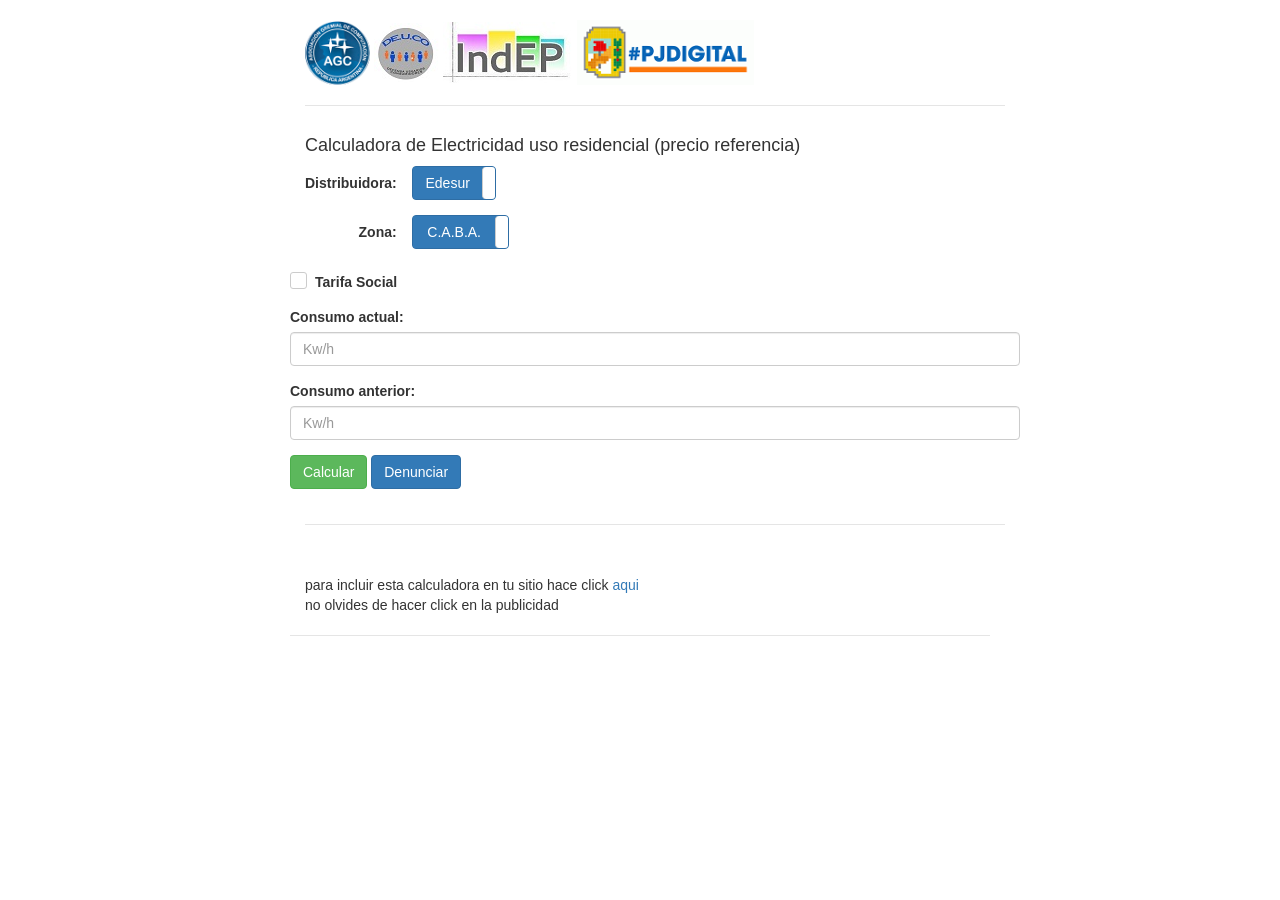
<file: index.htm>
<!DOCTYPE html>
<html lang="en">
	<head>
	    <meta charset="TARIFAZO">
	    <meta http-equiv="TARIFAZO" content="IE=edge">
	    <meta name="viewport" content="width=device-width, initial-scale=1">
		<title>#TARIFAZO AMBA CABA, compartilo, reenvialo</title>
		<link href="css/bootstrap.min.css" rel="stylesheet" />

	    <!-- HTML5 shim and Respond.js for IE8 support of HTML5 elements and media queries -->
	    <!-- WARNING: Respond.js doesn't work if you view the page via file:// -->
	    <!--[if lt IE 9]>
	      <script src="https://oss.maxcdn.com/html5shiv/3.7.2/html5shiv.min.js"></script>
	      <script src="https://oss.maxcdn.com/respond/1.4.2/respond.min.js"></script>
	    <![endif]-->
	     <!-- IE10 viewport hack for Surface/desktop Windows 8 bug -->
    	<link href="css/ie10-viewport-bug-workaround.css" rel="stylesheet" />
    	<!--theme css -->
    	<link href="css/jumbotron-narrow.css" rel="stylesheet" />
    	<link href="css/font-awesome.min.css" rel="stylesheet" />
    	<link href="css/awesome-bootstrap-checkbox.css" rel="stylesheet" />
    	<link href="css/awesome-bootstrap-checkbox-build.css" rel="stylesheet" />
    	<link href="css/bootstrap-toggle.min.css" rel="stylesheet" />
  	</head>
  	<body>
  	<div id="fb-root"></div>

  <div class="container">
        <div class="header clearfix">
                         <div class="col-xs-12 col-sm-12 col-md-12 col-lg-12 center">
             
                    <a href="http://sindicatoagc.org/"><img  src="images/agc.png" ></a>
                    <img src="images/defensa.jpg" />
                    <img src="images/deuco.jpg" />
                    <a href=""><img src="images/pjdigital-arriba-final.png" ></a>
                    <div class="fb-like" data-href="http://mobil.quetarifatengo.com.ar/" data-layout="box_count" data-action="recommend" data-show-faces="true" data-share="true"></div>
                
<div id="fb-root"></div>
<script>(function(d, s, id) {
  var js, fjs = d.getElementsByTagName(s)[0];
  if (d.getElementById(id)) return;
  js = d.createElement(s); js.id = id;
  js.src = "//connect.facebook.net/es_LA/sdk.js#xfbml=1&version=v2.5";
  fjs.parentNode.insertBefore(js, fjs);
}(document, 'script', 'facebook-jssdk'));
</script>
                             
            	      		</div>
  		<div class="container">
      		<div class="header clearfix">
      		</div>
      		<div id="alert"></div>
      		<form class="form-horizontal" data-toggle="validator" role="form" id="myForm" action="denunciaLuz.php" method="POST">
      			<input type="hidden" value="" id="data" name="datos">
      			<h4>Calculadora de Electricidad uso residencial (precio referencia)</h4>
      			<div class="form-group">
      				<label for="cia" class="col-sm-2 control-label">Distribuidora:</label>	
      				<input checked data-toggle="toggle" data-on="Edesur" data-off="Edenor" type="checkbox" data-offstyle="primary" data-onstyle="primary" id="tcia" onchange="changeCia()" /> <input type="hidden" value="Edesur" id="cia" name="cia" />
				</div>
  				<div class="form-group">
  					<label for="UBI" class="col-sm-2 control-label">Zona:</label>
  					<input checked data-toggle="toggle" data-on="C.A.B.A." data-off="Provincia" type="checkbox" data-offstyle="primary" data-onstyle="primary" id="tUBI" onchange="changeUBI()" />
  					<input type="hidden" value="CABA" id="UBI" name="UBI" />
		  		</div>
		  		<div class="form-group">
		  			<div  class="checkbox checkbox-primary">
  						<input type="checkbox" id="TarifaSoc" value="Social" class="styled" name="TarifaSoc"/>
  						<label for="TarifaSoc" ><b>Tarifa Social</b></label>
  					</div>
			  	</div>
		  		<div class="form-group">
		    		<label for="consumo" >Consumo actual:</label>
		    		<input type="number" class="form-control" id="Consumo" name="Consumo"  placeholder="Kw/h" data-error="ingrese un valor">
		  		</div>
		  		<div class="form-group">
		    		<label for="consumo" >Consumo anterior:</label>
		    		<input type="number" class="form-control" id="ConsumoAnterior" name="ConsumoAnterior" placeholder="Kw/h" data-error="ingrese un valor">
		  		</div>
		  		<div class="form-group">
		  			<button type="button" class="btn btn-success" onclick="calcular()">Calcular</button>
		  			<button type="button" class="btn btn-primary" onclick="$('#myForm').submit();">Denunciar</button>
		  		</div>
		</form>
		<div class="header clearfix">
				<!-- calculadora -->
				<ins class="adsbygoogle" style="display:block" data-ad-client="ca-pub-1872748699637911" data-ad-slot="1524608980" data-ad-format="auto"></ins>
      	</div>
		<br>para incluir esta calculadora en tu sitio hace click <a href="#" onclick="$('#codeModal').modal('show');">aqui</a>
		<br>no olvides de hacer click en la publicidad </br>
      	</div>
      	<div class="fb-like" data-href="http://mobil.quetarifatengo.com.ar/" data-layout="box_count" data-action="recommend" data-show-faces="true" data-share="true"></div>

      	<div id="codeModal" class="modal fade">
      		<div class="modal-dialog">
        		<div class="modal-content">
            		<div class="modal-header">
                		<button type="button" class="btn btn-default btn-sm close copy"  data-clipboard-target="#code" data-dismiss="modal" >
         					 <span class="glyphicon glyphicon-copy"></span> Copiar 
        				</button>
                		<h4 class="modal-title">Pegar en su sitio</h4>
            		</div>
            	<div class="fb-like" data-href="http://mobil.quetarifatengo.com.ar/" data-layout="box_count" data-action="recommend" data-show-faces="true" data-share="true"></div>
            		<div class="modal-body">
            			<TEXTAREA id="code" style="height: 550px; width: 500px">
      					
&lt;script language=&quot;JavaScript&quot;&gt;
&lt;!--
function autoResize(id){
    var newheight;
    var newwidth;

    if(document.getElementById){
        newheight = document.getElementById(id).contentWindow.document .body.scrollHeight;
        newwidth = document.getElementById(id).contentWindow.document .body.scrollWidth;
    }

    document.getElementById(id).height = (newheight) + &quot;px&quot;;
    document.getElementById(id).width = (newwidth) + &quot;px&quot;;
}
//--&gt;
&lt;/script&gt;
&lt;iframe src=&quot;http://www.quetarifatengo.com.ar/calculadoraLuz/calculadora.htm&quot; width=&quot;100%&quot; height=&quot;200px&quot; id=&quot;iframe1&quot; marginheight=&quot;0&quot; frameborder=&quot;0&quot; onLoad=&quot;autoResize(&#39;iframe1&#39;);&quot;&gt;&lt;/iframe&gt;
      					
      					</TEXTAREA>
      				</div>
      			</div>
      		</div>
      	</div>
      	<div id="myModal" class="modal fade">
		    <div class="modal-dialog">
        		<div class="modal-content">
            		<div class="modal-header">
                		<button type="button" class="close" data-dismiss="modal" aria-hidden="true">&times;</button>
                		<h4 class="modal-title">Resultado</h4>
            		</div>
            		<div class="modal-body">
            			<div id="datos"><p>Valor Actual:<span id="resultadoActual"></span></p>
<p>Valor Anterior:<span id="resultadoAnterior"></span></p>
<p>Diferencia en Pesos:<span id="DiferenciaPesos"></span></p>
<p>Diferencia en %:<span id="DiferenciaPorciento"></span></p>
                		</div>
            		</div>
            		<div class="modal-footer">
                		<button type="button" class="btn btn-default" data-dismiss="modal">Cerrar</button>
                		<button type="button" class="btn btn-primary" onclick="$('#myForm').submit()">Denunciar</button>
            		</div>
            	</div>
        	</div>
        	<div class="footer clearfix">
				<!-- calculadora -->
				<ins class="adsbygoogle" style="display:block" data-ad-client="ca-pub-1872748699637911" data-ad-slot="7586965782" data-ad-format="auto"></ins>
      		</div>
    	</div>
	    <!-- jQuery (necessary for Bootstrap's JavaScript plugins) -->
	    <script src="js/jquery.min.js"></script>
	    <!-- Include all compiled plugins (below), or include individual files as needed -->
	    <script src="js/bootstrap.min.js"></script>
	    <script src="js/bootstrap-validator.min.js"></script>
	    <script src="js/bootstrap-toggle.min.js"></script>
	    <script src="js/clipboard.min.js"></script>
	    <script src="js/calculadora.js"></script>
	    <script async src="//pagead2.googlesyndication.com/pagead/js/adsbygoogle.js"></script>
	    <script>
	    	new Clipboard('.copy');
			(adsbygoogle = window.adsbygoogle || []).push({});
		</script>
		<script>
  				(function(i,s,o,g,r,a,m){i['GoogleAnalyticsObject']=r;i[r]=i[r]||function(){
  					(i[r].q=i[r].q||[]).push(arguments)},i[r].l=1*new Date();a=s.createElement(o),
  					m=s.getElementsByTagName(o)[0];a.async=1;a.src=g;m.parentNode.insertBefore(a,m)
  				})(window,document,'script','//www.google-analytics.com/analytics.js','ga');

  				ga('create', 'UA-73730461-1', 'auto');
  				ga('send', 'pageview');

		</script>
		<script type="text/javascript">
			function ClipBoard() 
			{
				$("#holdtext").val($("#code").text());
				Copied = $("#holdtext").select();
				Copied.execCommand("Copy");
			}
		</script>
  </body>
</html>
</file>
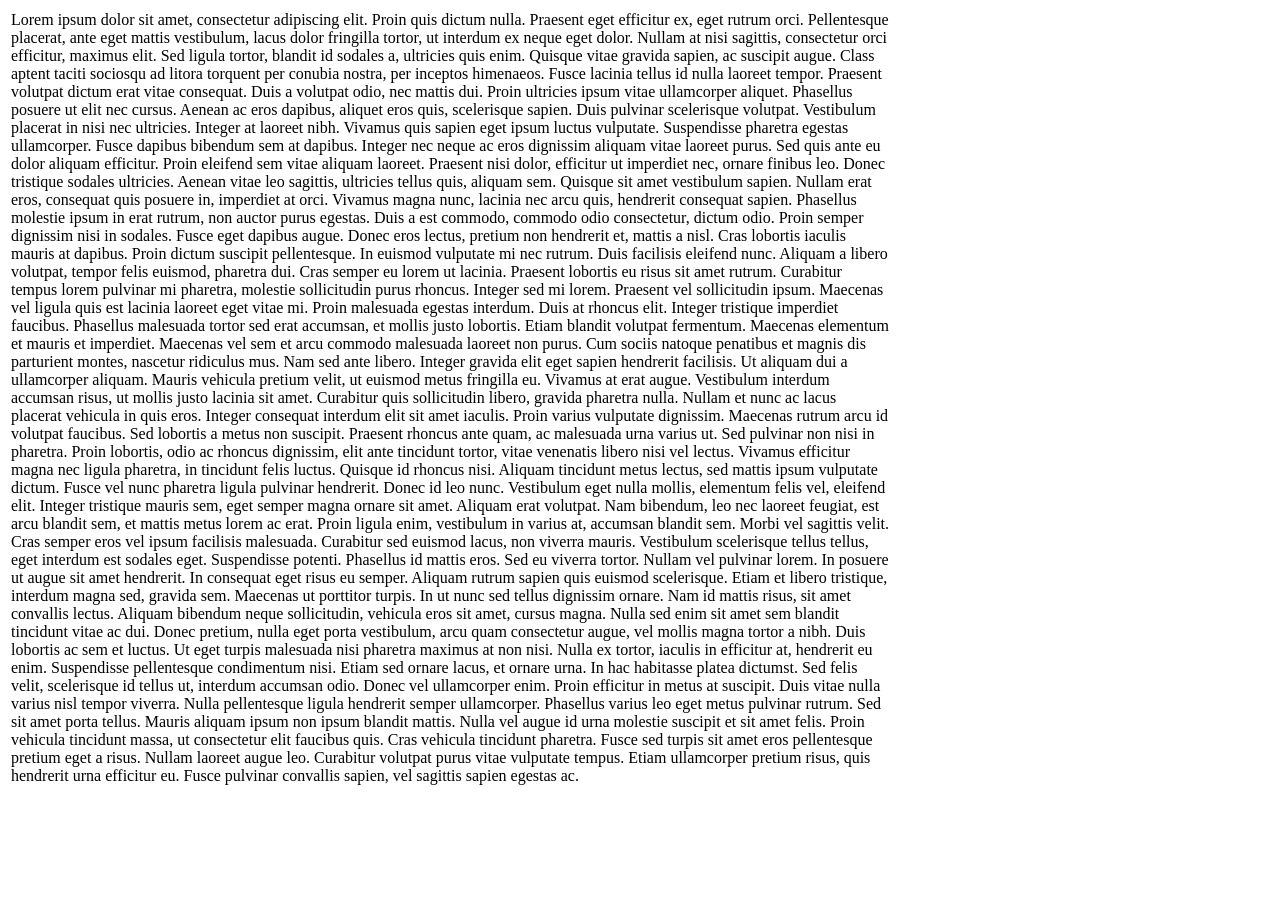
<file: ejemplo.htm>
<!DOCTYPE html>
<html>
<head>
	<title>Ejemplo</title>
</head>
<body>
<script type="text/javascript">
var bannersnack_embed = {"hash":"bcnaom9k6","width":300,"height":250,"t":1457067565,"userId":22920136,"type":"html5"};
</script>
<script type="text/javascript" src="//cdn.bannersnack.com/iframe/embed.js"></script>
<table>
	<tr>
		<td width="70%">Lorem ipsum dolor sit amet, consectetur adipiscing elit. Proin quis dictum nulla. Praesent eget efficitur ex, eget rutrum orci. Pellentesque placerat, ante eget mattis vestibulum, lacus dolor fringilla tortor, ut interdum ex neque eget dolor. Nullam at nisi sagittis, consectetur orci efficitur, maximus elit. Sed ligula tortor, blandit id sodales a, ultricies quis enim. Quisque vitae gravida sapien, ac suscipit augue. Class aptent taciti sociosqu ad litora torquent per conubia nostra, per inceptos himenaeos. Fusce lacinia tellus id nulla laoreet tempor. Praesent volutpat dictum erat vitae consequat. Duis a volutpat odio, nec mattis dui. Proin ultricies ipsum vitae ullamcorper aliquet. Phasellus posuere ut elit nec cursus. Aenean ac eros dapibus, aliquet eros quis, scelerisque sapien. Duis pulvinar scelerisque volutpat. Vestibulum placerat in nisi nec ultricies. Integer at laoreet nibh.

Vivamus quis sapien eget ipsum luctus vulputate. Suspendisse pharetra egestas ullamcorper. Fusce dapibus bibendum sem at dapibus. Integer nec neque ac eros dignissim aliquam vitae laoreet purus. Sed quis ante eu dolor aliquam efficitur. Proin eleifend sem vitae aliquam laoreet. Praesent nisi dolor, efficitur ut imperdiet nec, ornare finibus leo.

Donec tristique sodales ultricies. Aenean vitae leo sagittis, ultricies tellus quis, aliquam sem. Quisque sit amet vestibulum sapien. Nullam erat eros, consequat quis posuere in, imperdiet at orci. Vivamus magna nunc, lacinia nec arcu quis, hendrerit consequat sapien. Phasellus molestie ipsum in erat rutrum, non auctor purus egestas. Duis a est commodo, commodo odio consectetur, dictum odio. Proin semper dignissim nisi in sodales.

Fusce eget dapibus augue. Donec eros lectus, pretium non hendrerit et, mattis a nisl. Cras lobortis iaculis mauris at dapibus. Proin dictum suscipit pellentesque. In euismod vulputate mi nec rutrum. Duis facilisis eleifend nunc. Aliquam a libero volutpat, tempor felis euismod, pharetra dui. Cras semper eu lorem ut lacinia. Praesent lobortis eu risus sit amet rutrum. Curabitur tempus lorem pulvinar mi pharetra, molestie sollicitudin purus rhoncus. Integer sed mi lorem. Praesent vel sollicitudin ipsum. Maecenas vel ligula quis est lacinia laoreet eget vitae mi. Proin malesuada egestas interdum. Duis at rhoncus elit.

Integer tristique imperdiet faucibus. Phasellus malesuada tortor sed erat accumsan, et mollis justo lobortis. Etiam blandit volutpat fermentum. Maecenas elementum et mauris et imperdiet. Maecenas vel sem et arcu commodo malesuada laoreet non purus. Cum sociis natoque penatibus et magnis dis parturient montes, nascetur ridiculus mus. Nam sed ante libero. Integer gravida elit eget sapien hendrerit facilisis. Ut aliquam dui a ullamcorper aliquam. Mauris vehicula pretium velit, ut euismod metus fringilla eu. Vivamus at erat augue.

Vestibulum interdum accumsan risus, ut mollis justo lacinia sit amet. Curabitur quis sollicitudin libero, gravida pharetra nulla. Nullam et nunc ac lacus placerat vehicula in quis eros. Integer consequat interdum elit sit amet iaculis. Proin varius vulputate dignissim. Maecenas rutrum arcu id volutpat faucibus. Sed lobortis a metus non suscipit. Praesent rhoncus ante quam, ac malesuada urna varius ut. Sed pulvinar non nisi in pharetra. Proin lobortis, odio ac rhoncus dignissim, elit ante tincidunt tortor, vitae venenatis libero nisi vel lectus. Vivamus efficitur magna nec ligula pharetra, in tincidunt felis luctus. Quisque id rhoncus nisi.

Aliquam tincidunt metus lectus, sed mattis ipsum vulputate dictum. Fusce vel nunc pharetra ligula pulvinar hendrerit. Donec id leo nunc. Vestibulum eget nulla mollis, elementum felis vel, eleifend elit. Integer tristique mauris sem, eget semper magna ornare sit amet. Aliquam erat volutpat. Nam bibendum, leo nec laoreet feugiat, est arcu blandit sem, et mattis metus lorem ac erat. Proin ligula enim, vestibulum in varius at, accumsan blandit sem. Morbi vel sagittis velit. Cras semper eros vel ipsum facilisis malesuada. Curabitur sed euismod lacus, non viverra mauris. Vestibulum scelerisque tellus tellus, eget interdum est sodales eget. Suspendisse potenti. Phasellus id mattis eros. Sed eu viverra tortor. Nullam vel pulvinar lorem.

In posuere ut augue sit amet hendrerit. In consequat eget risus eu semper. Aliquam rutrum sapien quis euismod scelerisque. Etiam et libero tristique, interdum magna sed, gravida sem. Maecenas ut porttitor turpis. In ut nunc sed tellus dignissim ornare. Nam id mattis risus, sit amet convallis lectus. Aliquam bibendum neque sollicitudin, vehicula eros sit amet, cursus magna.

Nulla sed enim sit amet sem blandit tincidunt vitae ac dui. Donec pretium, nulla eget porta vestibulum, arcu quam consectetur augue, vel mollis magna tortor a nibh. Duis lobortis ac sem et luctus. Ut eget turpis malesuada nisi pharetra maximus at non nisi. Nulla ex tortor, iaculis in efficitur at, hendrerit eu enim. Suspendisse pellentesque condimentum nisi. Etiam sed ornare lacus, et ornare urna. In hac habitasse platea dictumst. Sed felis velit, scelerisque id tellus ut, interdum accumsan odio. Donec vel ullamcorper enim. Proin efficitur in metus at suscipit.

Duis vitae nulla varius nisl tempor viverra. Nulla pellentesque ligula hendrerit semper ullamcorper. Phasellus varius leo eget metus pulvinar rutrum. Sed sit amet porta tellus. Mauris aliquam ipsum non ipsum blandit mattis. Nulla vel augue id urna molestie suscipit et sit amet felis. Proin vehicula tincidunt massa, ut consectetur elit faucibus quis. Cras vehicula tincidunt pharetra. Fusce sed turpis sit amet eros pellentesque pretium eget a risus. Nullam laoreet augue leo. Curabitur volutpat purus vitae vulputate tempus. Etiam ullamcorper pretium risus, quis hendrerit urna efficitur eu. Fusce pulvinar convallis sapien, vel sagittis sapien egestas ac.

</td>
<td>
      					
<script language="JavaScript">
<!--
function autoResize(id){
    var newheight;
    var newwidth;

    if(document.getElementById){
        newheight = document.getElementById(id).contentWindow.document .body.scrollHeight;
        newwidth = document.getElementById(id).contentWindow.document .body.scrollWidth;
    }

    document.getElementById(id).height = (newheight) + "px";
    document.getElementById(id).width = (newwidth) + "px";
}
//-->
</script>
<iframe src="http://diogenes.quetarifatengo.com.ar/calculadoraLuz.htm" width="100%" height="200px" id="iframe1" marginheight="0" frameborder="0" onLoad="autoResize('iframe1');"></iframe>
      					
      												
</td>
	</tr>
</table>
</body>
</html>
</file>
<file: css/jumbotron-narrow.css>
/* Space out content a bit */
body {
  padding-top: 20px;
  padding-bottom: 20px;
}

/* Everything but the jumbotron gets side spacing for mobile first views */
.header,
.marketing,
.footer {
  padding-right: 15px;
  padding-left: 15px;
}

/* Custom page header */
.header {
  padding-bottom: 20px;
  border-bottom: 1px solid #e5e5e5;
}
/* Make the masthead heading the same height as the navigation */
.header h3 {
  margin-top: 0;
  margin-bottom: 0;
  line-height: 40px;
}

/* Custom page footer */
.footer {
  padding-top: 19px;
  color: #777;
  border-top: 1px solid #e5e5e5;
}

/* Customize container */
@media (min-width: 768px) {
  .container {
    max-width: 730px;
  }
}
.container-narrow > hr {
  margin: 30px 0;
}

/* Main marketing message and sign up button */
.jumbotron {
  text-align: center;
  border-bottom: 1px solid #e5e5e5;
}
.jumbotron .btn {
  padding: 14px 24px;
  font-size: 21px;
}

/* Supporting marketing content */
.marketing {
  margin: 40px 0;
}
.marketing p + h4 {
  margin-top: 28px;
}

/* Responsive: Portrait tablets and up */
@media screen and (min-width: 768px) {
  /* Remove the padding we set earlier */
  .header,
  .marketing,
  .footer {
    padding-right: 0;
    padding-left: 0;
  }
  /* Space out the masthead */
  .header {
    margin-bottom: 30px;
  }
  /* Remove the bottom border on the jumbotron for visual effect */
  .jumbotron {
    border-bottom: 0;
  }
}
</file>
<file: css/ie10-viewport-bug-workaround.css>
/*!
 * IE10 viewport hack for Surface/desktop Windows 8 bug
 * Copyright 2014-2015 Twitter, Inc.
 * Licensed under MIT (https://github.com/twbs/bootstrap/blob/master/LICENSE)
 */

/*
 * See the Getting Started docs for more information:
 * http://getbootstrap.com/getting-started/#support-ie10-width
 */
@-webkit-viewport { width: device-width; }
@-moz-viewport    { width: device-width; }
@-ms-viewport     { width: device-width; }
@-o-viewport      { width: device-width; }
@viewport         { width: device-width; }
</file>
